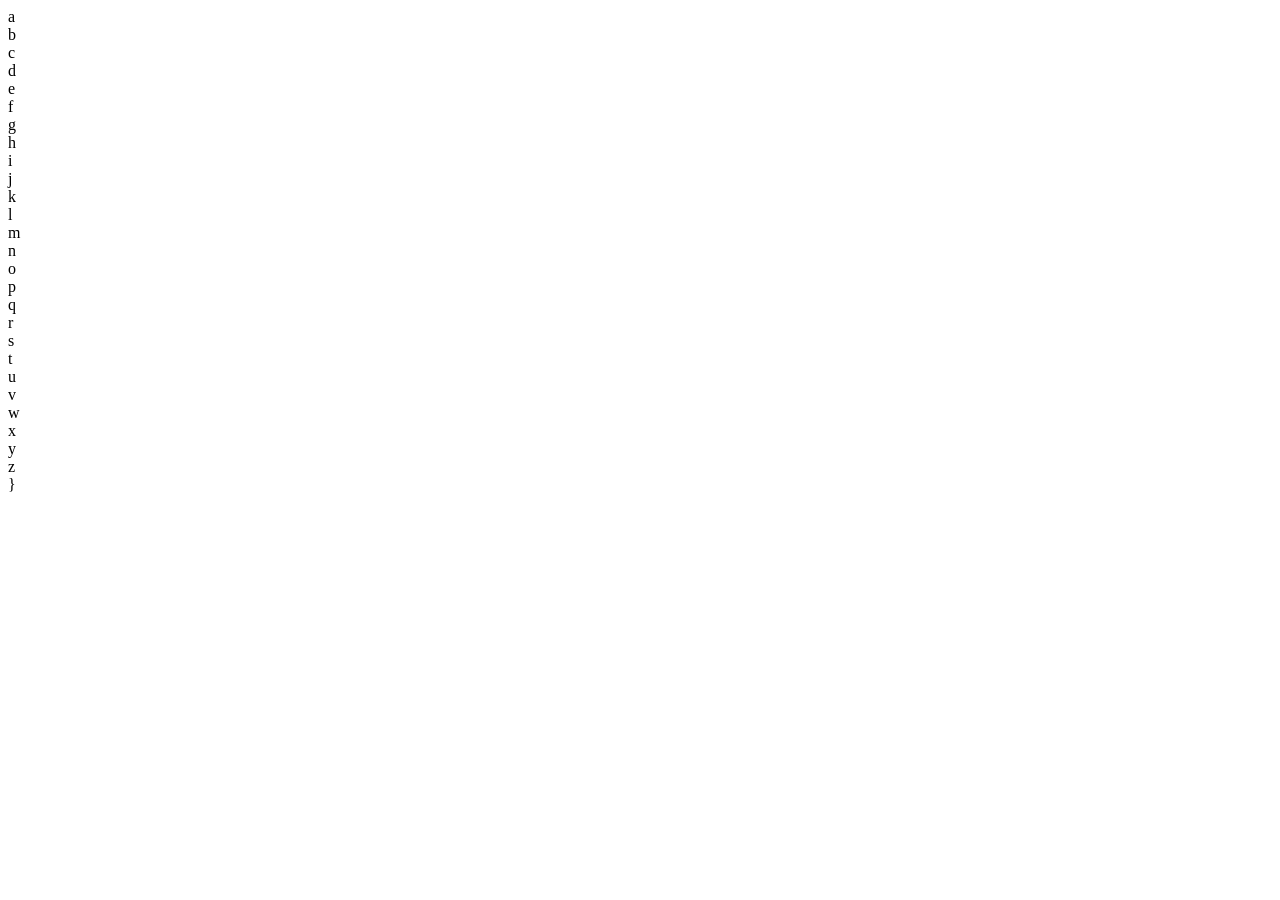
<file: Pages/Miguel/compendioAlfabetico.html>
<!DOCTYPE html>
<html lang="en">
<head>
    <meta charset="UTF-8">
    <meta name="viewport" content="width=device-width, initial-scale=1.0">
    <title>Compendio - El rincón del Sapo</title>
</head>
<body>
    <!-- el compendio no va a tener portada, voy a rehacer estas páginas con un javascript para que se vea dinamico, en realidad va a estar todo cargado en todo momento solo que con un js-->
<div class="grid"> <!--grilla alfabetica-->
<div>a</div>
<div>b</div>
<div>c</div>
<div>d</div>
<div>e</div>
<div>f</div>
<div>g</div>
<div>h</div>
<div>i</div>
<div>j</div>
<div>k</div>
<div>l</div>
<div>m</div>
<div>n</div>
<div>o</div>
<div>p</div>
<div>q</div>
<div>r</div>
<div>s</div>
<div>t</div>
<div>u</div>
<div>v</div>
<div>w</div>
<div>x</div>
<div>y</div>
<div>z</div>
</div> <!-- a estos grids ponerle un buen row y toda la bola, gird-template-columns: repeat(3, 1fr); y grid-template-rows: repeat (4,200px); -->
<!-- .grid .item background-color, grid-column:span 2; y grid-row: span 2; -->}
 <!--   .grid div con fondo, background: rgb(255,255,0);, paddihng 20px; text-alignt centar-->
</body>
</html>
</file>
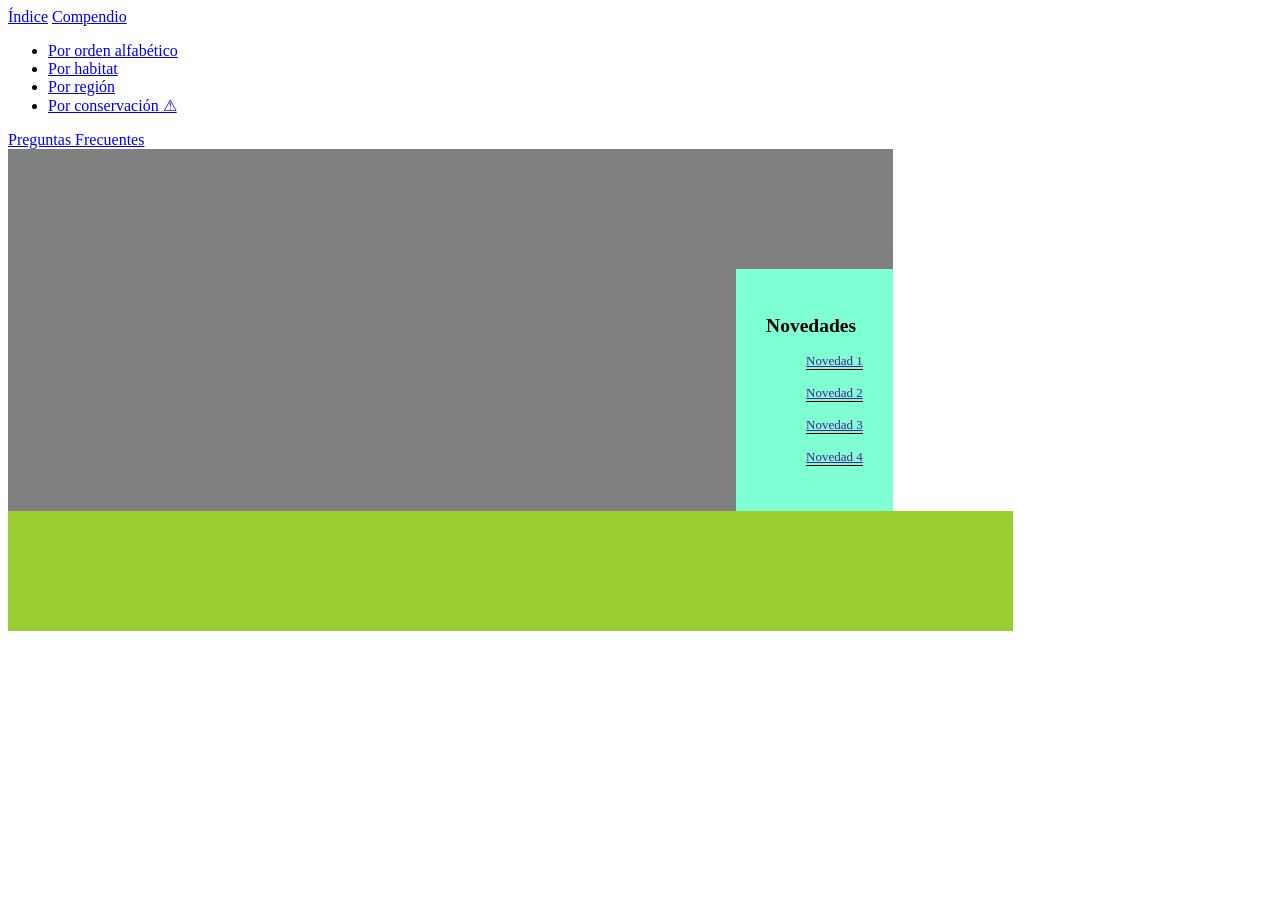
<file: Pages/Miguel/portada.html>
<!DOCTYPE html>
<html lang="en">
<head>
    <meta charset="UTF-8">
    <meta name="viewport" content="width=device-width, initial-scale=1.0">
    <title>Home - El rincón del Sapo</title>
    <link rel="stylesheet" href="/Styles/Miguel/styles.css">
</head>
<body>
    <header>
        <a href="/Pages/indice.html">Índice</a> <!--No va a andar hasta que no haya merge-->
        <a href="javascript:void(0)" class="menu-compendio" onclick="toggleMenu()">Compendio</a>
        <ul>
            <li>
                <a href="compendioAlfabetico.html">Por orden alfabético</a>
            </li>
            <li>
                <a href="compendioHabitat.html">Por habitat</a>
            </li>
            <li><a href="compendioRegion.html">Por región</a></li>
            <li><a href="compendioConservacion.html">Por conservación ⚠</a></li>
        </ul>
        <a href="faq.html">Preguntas Frecuentes</a>
    </header>
    <main>
        <section>
            <article>
<!-- agregar imgs-->
            </article>
            <article>

            </article>
        </section>
        <section>

        </section>
        <aside>
            <h2>Novedades</h2>
            <ul>
              <li>
                <a href="">Novedad 1</a>
             </li>
              <li>
                <a href="">Novedad 2</a>
             </li>
             <li><a href="">Novedad 3</a></li>
             <li><a href="">Novedad 4</a></li>
            </ul>
        </aside>
    </main>
    <footer>

    </footer>
</body>
</html>
</file>
<file: Styles/Miguel/styles.css>
.contenedorPrincipal{
    max-width: 1500px;
}
header nav ul li a{
    padding: 13px 20px;
    display: inline-block;
    color: blue;
}
header nav ul li a:hover{
    background-color: yellow;
    color:beige;
}
main section{
    padding: 30px;
}
main{
    clear: both;
    background-color: gray;
    width: 70%; 
    float: left;
    font-size: 24px;
}
main section article {

}
aside{
    float: right;
    background-color: aquamarine;
    padding: 30px; 
    font-size: small;

}
aside ul li{
    text-decoration: none;
    color: black;
    list-style-type: none;
    margin-bottom: 15px;
    border-bottom: 1px solid black;
}
footer{
    width: 70%;
    clear: both;
    padding: 60px;
    background-color: yellowgreen;
}
</file>
